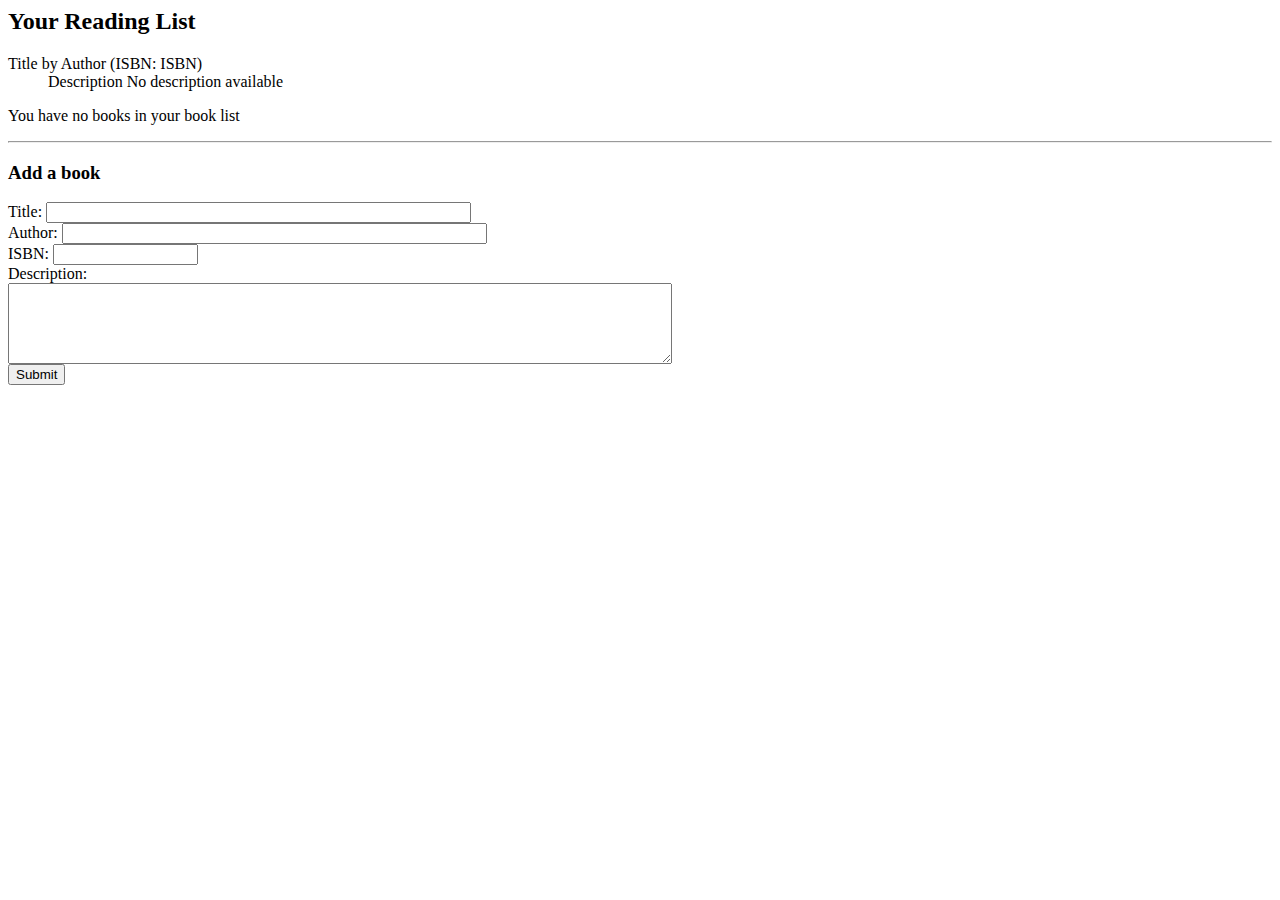
<file: gradle-springmvc/src/main/resources/templates/readingList.html>
<html>
<head>
    <title>Reading List</title>
    <link rel="stylesheet" th:href="@{/style.css}"></link>
</head>

<body>
<h2>Your Reading List</h2>
<div th:unless="${#lists.isEmpty(books)}">
    <dl th:each="book : ${books}">
        <dt class="bookHeadline">
            <span th:text="${book.title}">Title</span> by
            <span th:text="${book.author}">Author</span>
            (ISBN: <span th:text="${book.isbn}">ISBN</span>)
        </dt>
        <dd class="bookDescription">
          <span th:if="${book.description}"
                th:text="${book.description}">Description</span>
            <span th:if="${book.description eq null}">
                No description available</span>
        </dd>
    </dl>
</div>
<div th:if="${#lists.isEmpty(books)}">
    <p>You have no books in your book list</p>
</div>

<hr/>

<h3>Add a book</h3>
<form method="POST">
    <label for="title">Title:</label>
    <input type="text" name="title" size="50"></input><br/>
    <label for="author">Author:</label>
    <input type="text" name="author" size="50"></input><br/>
    <label for="isbn">ISBN:</label>
    <input type="text" name="isbn" size="15"></input><br/>
    <label for="description">Description:</label><br/>
    <textarea name="description" cols="80" rows="5">
        </textarea><br/>
    <input type="submit"></input>
</form>

</body>
</html>
</file>
